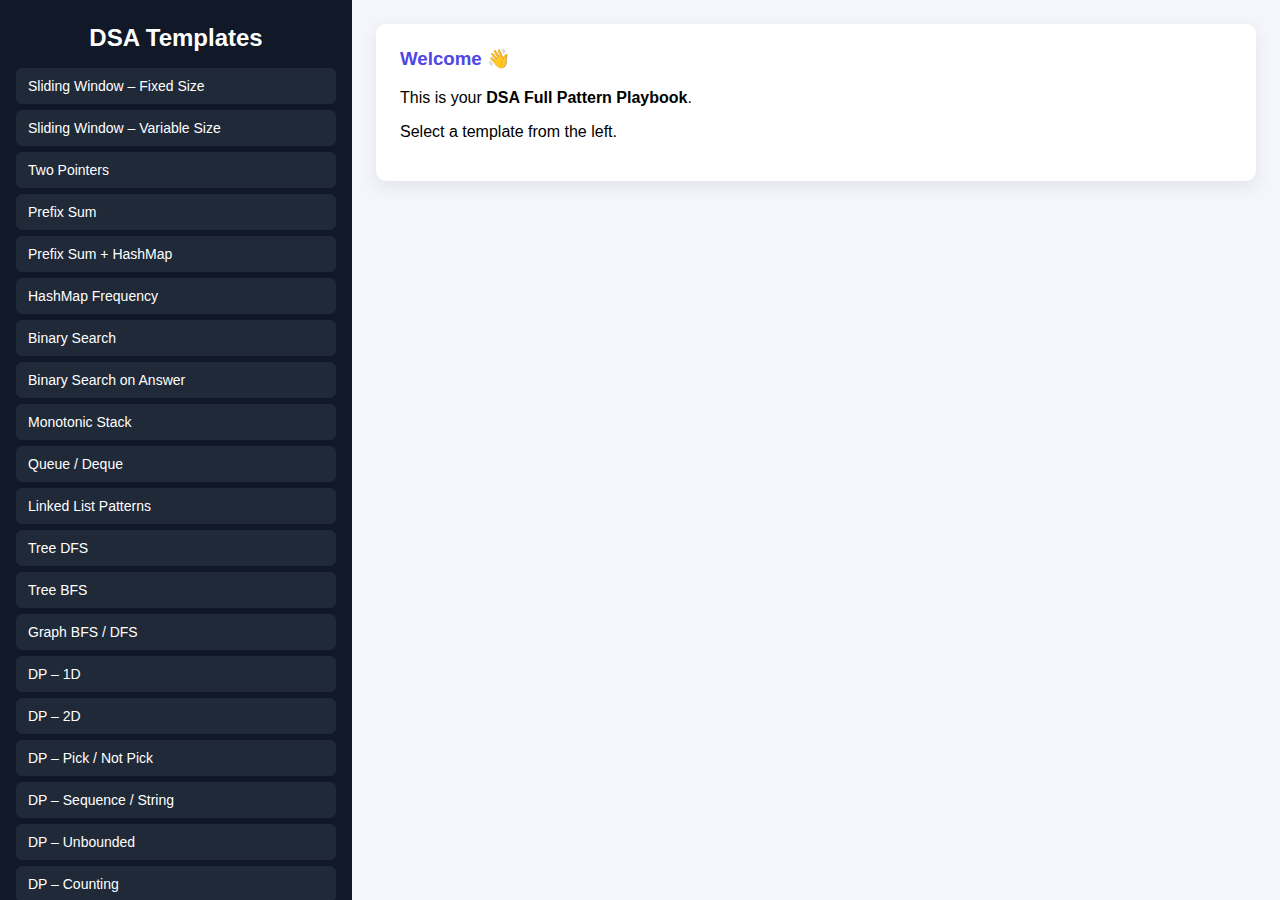
<file: index.html>
<!DOCTYPE html>
<html lang="en">
<head>
  <meta charset="UTF-8" />
  <title>DSA Full Pattern Playbook</title>
  <meta name="viewport" content="width=device-width, initial-scale=1.0" />
  <link rel="stylesheet" href="styles.css">
</head>

<body>

<div class="sidebar">
  <h2>DSA Templates</h2>

  <div class="item" onclick="show('sw_fixed')">Sliding Window – Fixed Size</div>
  <div class="item" onclick="show('sw_variable')">Sliding Window – Variable Size</div>
  <div class="item" onclick="show('two_pointers')">Two Pointers</div>
  <div class="item" onclick="show('prefix')">Prefix Sum</div>
  <div class="item" onclick="show('prefix_map')">Prefix Sum + HashMap</div>
  <div class="item" onclick="show('hashmap_freq')">HashMap Frequency</div>
  <div class="item" onclick="show('binary_search')">Binary Search</div>
  <div class="item" onclick="show('binary_search_answer')">Binary Search on Answer</div>
  <div class="item" onclick="show('stack')">Monotonic Stack</div>
  <div class="item" onclick="show('queue')">Queue / Deque</div>
  <div class="item" onclick="show('linked_list')">Linked List Patterns</div>
  <div class="item" onclick="show('tree_dfs')">Tree DFS</div>
  <div class="item" onclick="show('tree_bfs')">Tree BFS</div>
  <div class="item" onclick="show('graph')">Graph BFS / DFS</div>
  <div class="item" onclick="show('dp1d')">DP – 1D</div>
  <div class="item" onclick="show('dp2d')">DP – 2D</div>
  <div class="item" onclick="show('subset_dp')">DP – Pick / Not Pick</div>
  <div class="item" onclick="show('sequence_dp')">DP – Sequence / String</div>
  <div class="item" onclick="show('unbounded_dp')">DP – Unbounded</div>
  <div class="item" onclick="show('counting_dp')">DP – Counting</div>
  <div class="item" onclick="show('backtracking')">Backtracking</div>
  <div class="item" onclick="show('greedy')">Greedy</div>
  <div class="item" onclick="show('interval')">Interval Patterns</div>
</div>

<div class="content">
  <div class="card" id="content">
    <h3>Welcome 👋</h3>
    <p>This is your <b>DSA Full Pattern Playbook</b>.</p>
    <p>Select a template from the left.</p>
  </div>
</div>

<script src="script.js"></script>
</body>
</html>
</file>
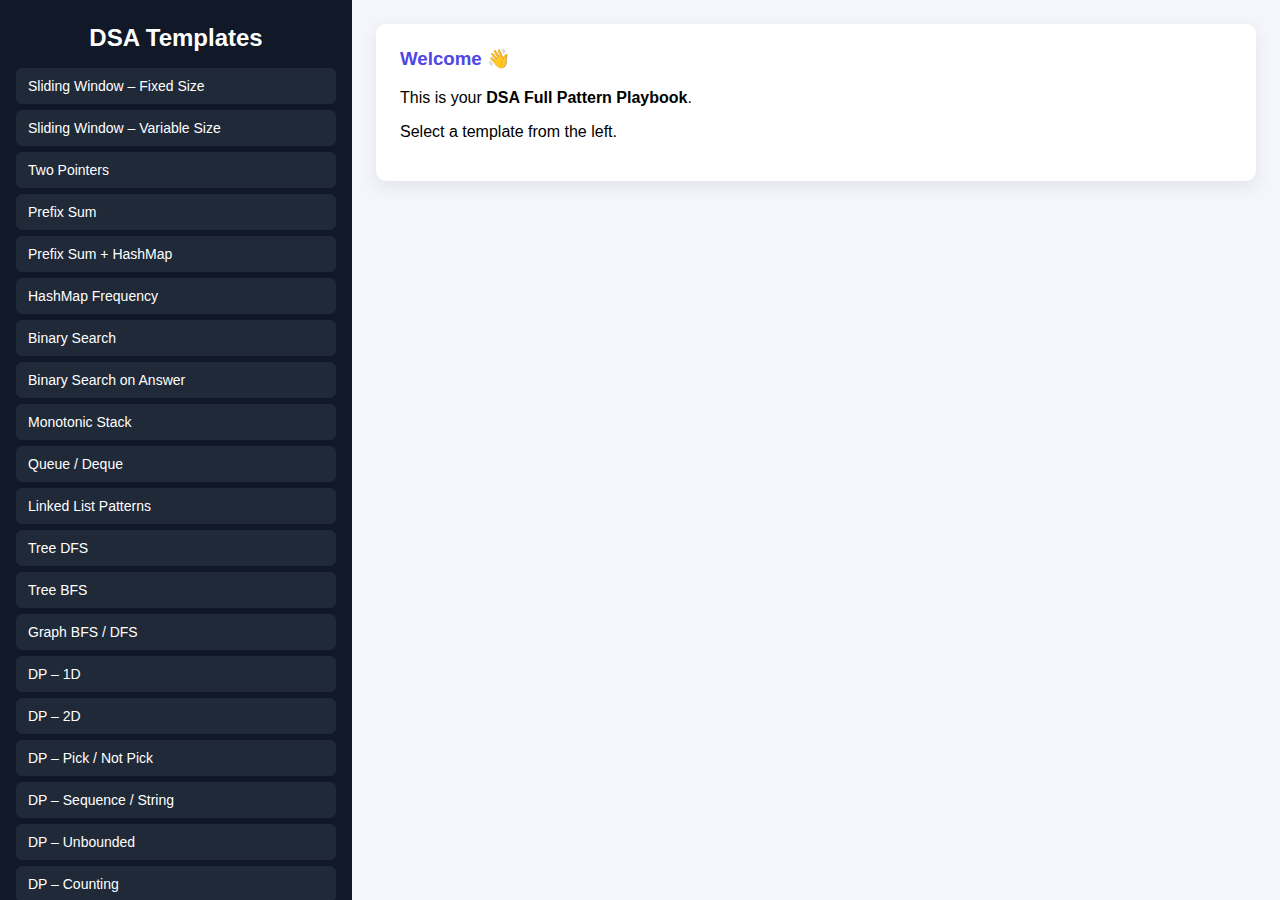
<file: web/index.html>
<!DOCTYPE html>
<html lang="en">
<head>
  <meta charset="UTF-8" />
  <title>DSA Full Pattern Playbook</title>
  <meta name="viewport" content="width=device-width, initial-scale=1.0" />
  <link rel="stylesheet" href="styles.css">
</head>

<body>

<div class="sidebar">
  <h2>DSA Templates</h2>

  <div class="item" onclick="show('sw_fixed')">Sliding Window – Fixed Size</div>
  <div class="item" onclick="show('sw_variable')">Sliding Window – Variable Size</div>
  <div class="item" onclick="show('two_pointers')">Two Pointers</div>
  <div class="item" onclick="show('prefix')">Prefix Sum</div>
  <div class="item" onclick="show('prefix_map')">Prefix Sum + HashMap</div>
  <div class="item" onclick="show('hashmap_freq')">HashMap Frequency</div>
  <div class="item" onclick="show('binary_search')">Binary Search</div>
  <div class="item" onclick="show('binary_search_answer')">Binary Search on Answer</div>
  <div class="item" onclick="show('stack')">Monotonic Stack</div>
  <div class="item" onclick="show('queue')">Queue / Deque</div>
  <div class="item" onclick="show('linked_list')">Linked List Patterns</div>
  <div class="item" onclick="show('tree_dfs')">Tree DFS</div>
  <div class="item" onclick="show('tree_bfs')">Tree BFS</div>
  <div class="item" onclick="show('graph')">Graph BFS / DFS</div>
  <div class="item" onclick="show('dp1d')">DP – 1D</div>
  <div class="item" onclick="show('dp2d')">DP – 2D</div>
  <div class="item" onclick="show('subset_dp')">DP – Pick / Not Pick</div>
  <div class="item" onclick="show('sequence_dp')">DP – Sequence / String</div>
  <div class="item" onclick="show('unbounded_dp')">DP – Unbounded</div>
  <div class="item" onclick="show('counting_dp')">DP – Counting</div>
  <div class="item" onclick="show('backtracking')">Backtracking</div>
  <div class="item" onclick="show('greedy')">Greedy</div>
  <div class="item" onclick="show('interval')">Interval Patterns</div>
</div>

<div class="content">
  <div class="card" id="content">
    <h3>Welcome 👋</h3>
    <p>This is your <b>DSA Full Pattern Playbook</b>.</p>
    <p>Select a template from the left.</p>
  </div>
</div>

<script src="script.js"></script>
</body>
</html>
</file>
<file: styles.css>
body{
  margin:0;
  font-family:Arial,Helvetica,sans-serif;
  background:#f4f6fb;
  display:flex;
  height:100vh;
}

.sidebar{
  width:320px;
  background:#111827;
  color:#fff;
  overflow-y:auto;
  padding:16px;
}

.sidebar h2{
  text-align:center;
  margin:8px 0 16px;
}

.item{
  padding:10px 12px;
  margin:6px 0;
  background:#1f2937;
  border-radius:6px;
  cursor:pointer;
  font-size:14px;
}

.item:hover{
  background:#4f46e5;
}

.content{
  flex:1;
  overflow-y:auto;
  padding:24px;
}

.card{
  max-width:950px;
  margin:auto;
  background:#fff;
  border-radius:10px;
  padding:24px;
  box-shadow:0 6px 18px rgba(0,0,0,0.08);
}

h3{
  margin-top:0;
  color:#4f46e5;
}

ul{
  margin-left:18px;
}

pre{
  background:#f3f4f6;
  padding:14px;
  border-radius:8px;
  overflow-x:auto;
}

.tag{
  display:inline-block;
  background:#e5e7eb;
  color:#111827;
  padding:4px 8px;
  border-radius:6px;
  font-size:12px;
  margin-right:6px;
}
</file>
<file: web/styles.css>
body{
  margin:0;
  font-family:Arial,Helvetica,sans-serif;
  background:#f4f6fb;
  display:flex;
  height:100vh;
}

.sidebar{
  width:320px;
  background:#111827;
  color:#fff;
  overflow-y:auto;
  padding:16px;
}

.sidebar h2{
  text-align:center;
  margin:8px 0 16px;
}

.item{
  padding:10px 12px;
  margin:6px 0;
  background:#1f2937;
  border-radius:6px;
  cursor:pointer;
  font-size:14px;
}

.item:hover{
  background:#4f46e5;
}

.content{
  flex:1;
  overflow-y:auto;
  padding:24px;
}

.card{
  max-width:950px;
  margin:auto;
  background:#fff;
  border-radius:10px;
  padding:24px;
  box-shadow:0 6px 18px rgba(0,0,0,0.08);
}

h3{
  margin-top:0;
  color:#4f46e5;
}

ul{
  margin-left:18px;
}

pre{
  background:#f3f4f6;
  padding:14px;
  border-radius:8px;
  overflow-x:auto;
}

.tag{
  display:inline-block;
  background:#e5e7eb;
  color:#111827;
  padding:4px 8px;
  border-radius:6px;
  font-size:12px;
  margin-right:6px;
}
</file>
